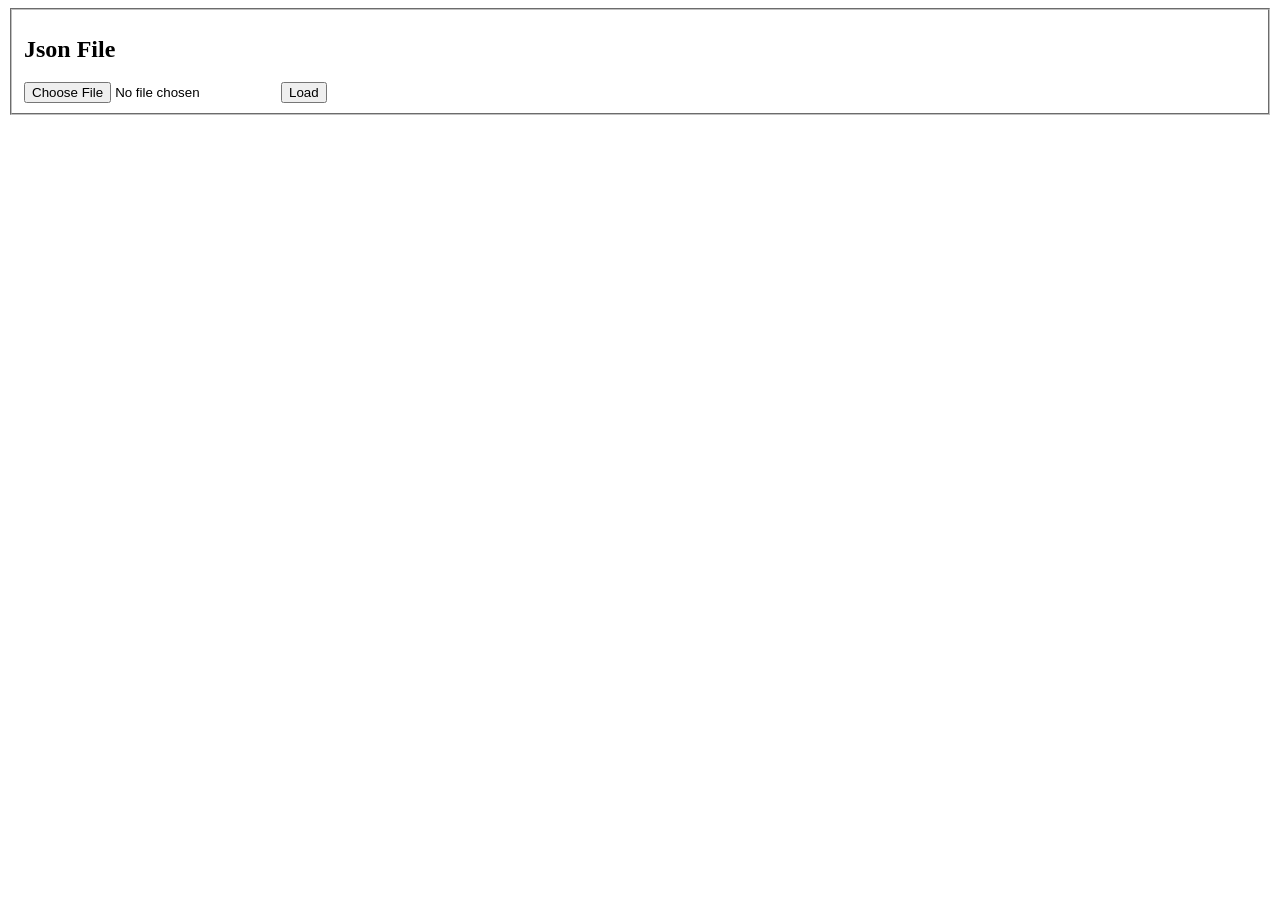
<file: json.html>
<html>
<body>

<form id="jsonFile" name="jsonFile" enctype="multipart/form-data" method="post">

  <fieldset>
    <h2>Json File</h2>
     <input type='file' id='fileinput'>
     <input type='button' id='btnLoad' value='Load' onclick='loadFile();'>
  </fieldset>
</form>


<script type="text/javascript">

  function loadFile() {
    var input, file, fr;

    if (typeof window.FileReader !== 'function') {
      alert("The file API isn't supported on this browser yet.");
      return;
    }

    input = document.getElementById('fileinput');
    if (!input) {
      alert("Um, couldn't find the fileinput element.");
    }
    else if (!input.files) {
      alert("This browser doesn't seem to support the `files` property of file inputs.");
    }
    else if (!input.files[0]) {
      alert("Please select a file before clicking 'Load'");
    }
    else {
      file = input.files[0];
      fr = new FileReader();
      fr.onload = receivedText;
      fr.readAsText(file);
    }

    function receivedText(e) {
      lines = e.target.result;
      var newArr = JSON.parse(lines); 
    }
  }
</script>

</body>
</html>
</file>
